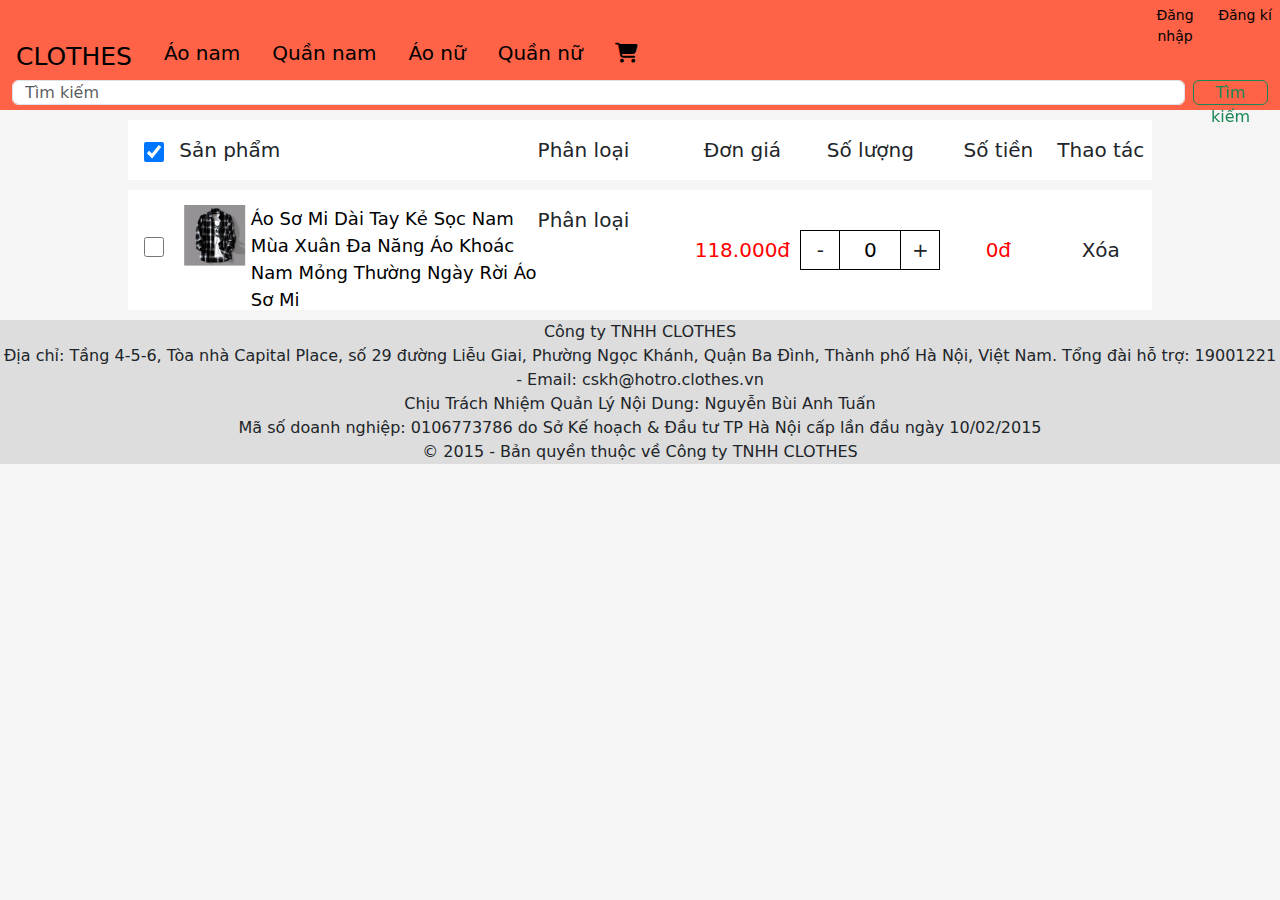
<file: src/main/resources/static/Cart.html>
<!DOCTYPE html>
<html lang="en">
<head>
    <meta charset="UTF-8">
    <title>WEB_TMDT</title>
    <link href="https://cdn.jsdelivr.net/npm/bootstrap@5.3.3/dist/css/bootstrap.min.css" rel="stylesheet" integrity="sha384-QWTKZyjpPEjISv5WaRU9OFeRpok6YctnYmDr5pNlyT2bRjXh0JMhjY6hW+ALEwIH" crossorigin="anonymous">
    <script src="https://cdn.jsdelivr.net/npm/bootstrap@5.3.3/dist/js/bootstrap.bundle.min.js" integrity="sha384-YvpcrYf0tY3lHB60NNkmXc5s9fDVZLESaAA55NDzOxhy9GkcIdslK1eN7N6jIeHz" crossorigin="anonymous"></script>
    <link rel="stylesheet" href="https://cdnjs.cloudflare.com/ajax/libs/font-awesome/6.5.2/css/all.min.css">
    <link rel="stylesheet" href="Component/CSS/Header.css">
    <link rel="stylesheet" href="Body_cart.css">
    <link rel="stylesheet" href="Component/CSS/Footer.css">
</head>

<body>
<div class="main">
    <div class="space"></div>

    <div class="header-row">
        <div class="header-check">
            <input type="checkbox" checked='false' onclick="handleHeaderCheckbox()">
        </div>
        <div class="header-product">
            Sản phẩm
        </div>
        <div class="header-style">
            Phân loại
        </div>
        <div class="header-pirce_each_product">
            Đơn giá
        </div>
        <div class="header-quanity">
            Số lượng
        </div>
        <div class="header-pirce_sum">
            Số tiền
        </div>
        <div class="header-operate">
            Thao tác
        </div>
    </div>

    <div class="group-item-row 1">
        <div class="space"></div>

        <div class="item-row">
            <div class="item-check">
                <input type="checkbox">
            </div>
            <div class="item-product">
                <div class="picture">
                    <a href="Item_detail.html">
                        <img src="img/Ao_so_mi.png" alt="">
                    </a>
                </div>
                <div class="name">
                    <a href="Item_detail.html">
                        Áo Sơ Mi Dài Tay Kẻ Sọc Nam Mùa Xuân Đa Năng Áo Khoác Nam Mỏng Thường Ngày Rời Áo Sơ Mi
                    </a>
                </div>
            </div>
            <div class="item-style">
                Phân loại
            </div>
            <div class="item-pirce_each_product">
                118.000đ
            </div>
            <div class="item-quanity">
                <div class="group-btn-quanity">
                    <buton class="btn-quanity" onclick="handleMinusQuanity(this)">
                        <div class="text-quanity">
                            -
                        </div>
                    </buton>

                    <input class="input-quanity" type="text" value="0">

                    <buton class="btn-quanity" onclick="handlePlusQuanity(this)">
                        <div class="text-quanity">
                            +
                        </div>
                    </buton>
                </div>
            </div>
            <div class="item-pirce_sum">
                0đ
            </div>
            <div class="item-operate">
                <buton class="btn-operate" onclick="deleteGroupItemRow(this)">
                    Xóa
                </buton>
            </div>
        </div>
    </div>


    <div class="space"></div>


</div>

<header>
    <div>
        <a class="nav-link authentication" href="#">Đăng kí</a>
        <a class="nav-link authentication" href="#">Đăng nhập</a>
        <div style="clear: both;"></div>
    </div>

    <ul id="main" class="nav">
        <li class="nav-item">
            <a class="nav-link brand-name" aria-current="page" href="/">CLOTHES</a>
        </li>
        <li class="nav-item type">
            <a class="nav-link" href="#">Áo nam</a>
        </li>
        <li class="nav-item type">
            <a class="nav-link" href="#">Quần nam</a>
        </li>
        <li class="nav-item type">
            <a class="nav-link" href="#">Áo nữ</a>
        </li>
        <li class="nav-item type">
            <a class="nav-link" href="#">Quần nữ</a>
        </li>
        <li class="nav-item type">
            <a class="nav-link" href="Cart.html"><i class="fa-solid fa-cart-shopping"></i></a>
        </li>
    </ul>
    <div class="container-fluid">
        <form class="d-flex" role="search">
            <input class="form-control me-2" type="search" placeholder="Tìm kiếm" aria-label="Search">
            <button class="btn btn-outline-success" type="submit">Tìm kiếm</button>
        </form>
    </div>
    <div style="clear: both; height: 0"></div>
</header>

<footer>
    Công ty TNHH CLOTHES
    <br>
    Địa chỉ: Tầng 4-5-6, Tòa nhà Capital Place, số 29 đường Liễu Giai, Phường Ngọc Khánh, Quận Ba Đình, Thành phố Hà Nội, Việt Nam. Tổng đài hỗ trợ: 19001221 - Email: cskh@hotro.clothes.vn
    <br>
    Chịu Trách Nhiệm Quản Lý Nội Dung: Nguyễn Bùi Anh Tuấn
    <br>
    Mã số doanh nghiệp: 0106773786 do Sở Kế hoạch & Đầu tư TP Hà Nội cấp lần đầu ngày 10/02/2015
    <br>
    © 2015 - Bản quyền thuộc về Công ty TNHH CLOTHES
</footer>


<script src="Click.js"></script>
<script src="Caculate.js"></script>

</body>
</html>
</file>
<file: src/main/resources/static/Component/CSS/Header.css>
header
{
    height: 110px;
    background-color: #FF6347;
    position: fixed; /* posstion, width, top cần dùng chung cho việc cuộn không bị mất cộng với phần body cần padding top = height của header*/
    width: 100%;
    top: 0;
}
.authentication
{
    float: right;
    display: inline-block;
    font-size: 14px;
    height:30px;
    width: 70px;
    text-align: center;
    padding-top:5px;

}
.nav
{
    height: 50px;
}
.nav-link
{
    color: black;
}
.nav-link:hover
{
    color: white;

}
.nav-link:valid
{
    color: black;
    text-decoration: underline;

}
.container-fluid
{
    height:30px;
}
.brand-name
{
    font-size: 25px;
}
.type
{
    font-size: 20px;
}
.search
{
    float: right;
}
.d-flex
{
    height: 25px;
}
.btn-outline-success
{
    padding: 0px;
    width: 80px
}
img
{
    width: 100%;
    height: auto;
}
</file>
<file: src/main/resources/static/Body_cart.css>
body
{
    background-color: #F5F5F5;
}
.main
{
    display: flex;
    justify-content: flex-start;
    flex-wrap: wrap;
    padding-top: 110px;
    font-size: 20px;
    margin-left: 10%;
    margin-right: 10%;
    background-color: white;
}
.space
{
    height: 10px;
    width: 100%;
    background-color: #F5F5F5;
}
.header-row, .item-row
{
    display: flex;
    width: 100%;
    height: 60px;
    padding-top: 15px;
}
.header-check, .item-check
{
    width: 5%;
    text-align: center;
    padding-top: 5px;

}
.header-check input, .item-check input
{
    width: 20px;
    height: 20px;
}
.header-product, .item-product
{
    width: 35%;

}
.header-style, .item-style
{
    width: 15%;

}
.header-pirce_each_product, .item-pirce_each_product
{
    width: 10%;
    text-align: center;
}
.header-quanity, .item-quanity
{
    width: 15%;
    text-align: center;
}
.header-pirce_sum, .item-pirce_sum
{
    width: 10%;
    text-align: center;
}
.header-operate, .item-operate
{
    width: 10%;
    text-align: center;
}
.item-row
{
    height: 120px;
    padding-bottom: 15px;
}
.item-check
{
    padding-top: 30px;
}
.item-product
{
    display: flex;
}
.picture
{
    width: 20%;
}
.name
{
    width: 80%;
    font-size: 18px;
}
.name a
{
    color: black;
    text-decoration: none;
}
.item-pirce_each_product, .item-pirce_sum
{
    padding-top: 30px;
    color: red;
    text-align: center;
}
.item-quanity
{
    display: flex;
    justify-content: center;
    align-items: center;
}
.group-btn-quanity
{
    display: flex;
}
.btn-quanity
{
    width: 40px;
    height: 40px;
    border: black solid 1px;
}
.input-quanity
{
    width: 60px;
    height: 40px;
    padding: 0;
    border: 0;
    border-top: black solid 1px;
    border-bottom: black solid 1px;
    text-align: center;
}
.text-quanity
{
    height: 100%;
    width: 100%;
    padding-top: 4px;
    padding-bottom: 4px;
    text-align: center;
}
.item-operate
{
    display: flex;
    justify-content: center;
    align-items: center;
}
.btn-operate:hover
{
    color: red;
}
</file>
<file: src/main/resources/static/Component/CSS/Footer.css>
footer
{
    text-align: center;
    background-color: #DDDDDD;
}
</file>
